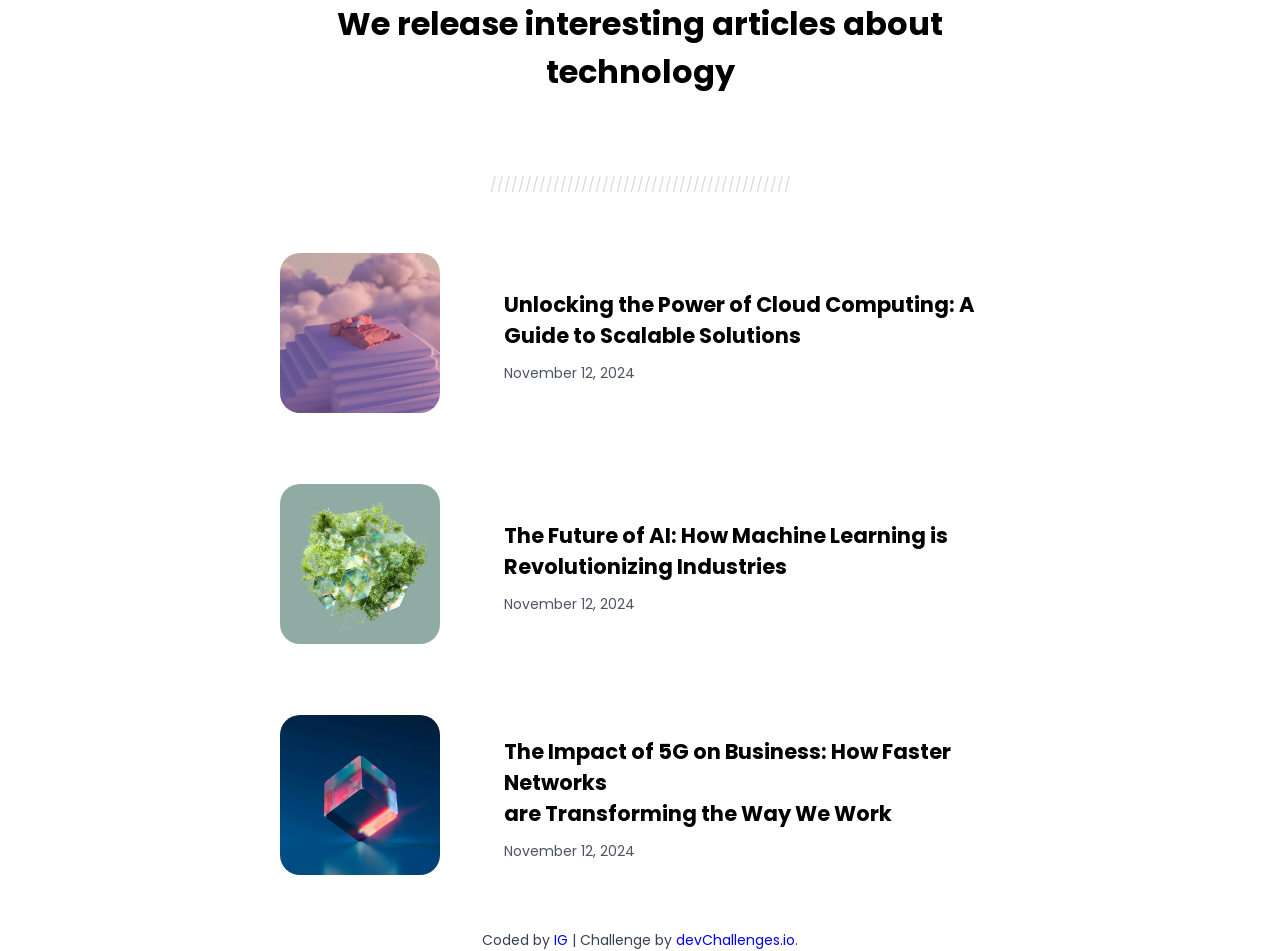
<file: index.html>
<!DOCTYPE html>
<html lang="en">
  <head>
    <meta charset="UTF-8" />
    <meta name="viewport" content="width=device-width, initial-scale=1.0" />
   <style>
@import url('https://fonts.googleapis.com/css2?family=Poppins:ital,wght@0,100;0,200;0,300;0,400;0,500;0,600;0,700;0,800;0,900;1,100;1,200;1,300;1,400;1,500;1,600;1,700;1,800;1,900&display=swap');
</style>
<link rel="stylesheet" href="./styles.css">
    <link
      rel="icon"
      href="resources/favicon.ico"
      type="image/x-icon"
      sizes="96x96"
    />

    <title>Simple Article Listing | devChallenges.io</title>
    <style>
      * {
        margin: 0;
        padding: 0;
        box-sizing: border-box;
      }

      body {
        height: 100vh;
      }

      .author-info {
        font-size: 14px;
        text-align: center;
        margin-top: 16px;
        color: rgb(55, 65, 81);
      }

      .author-info a {
        text-decoration: none;
      }
    </style>
  </head>
  <body>
    <main class="content">
    <div class="beginning2">
      <h1 class="title">We release interesting articles about <br>technology</h1><br>

      <p class="none">///////////////////////////////////////////</p><br>
        </div>


    <div class="topic">
      <div class="topic-img">
        <img class="img1" src="./resources/photo_1.png" alt="photo_1">
      </div>
      <div class="topic-text">


     <h3>Unlocking the Power of Cloud Computing: A Guide to Scalable Solutions</h3>
    
      <p>November 12, 2024</p>

      </div>


      
     </div>

     <div class="topic">
      <div class="topic-img">
               <img class="img2" src="./resources/photo_3.png" alt="photo_3">
      </div>
      <div class="topic-text">
        <h3>The Future of AI: How Machine Learning is Revolutionizing Industries</h3>
        <p>November 12, 2024</p>
      </div>
      
      </div>

    <div class="topic">
      <div class="topic-img"><img class="img3" src="./resources/photo_2.png" alt="photo_2"></div>
      <div class="topic-text">

  <h3>The Impact of 5G on Business: How Faster Networks <br>are Transforming the Way We Work
      </h3>
      <P>November 12, 2024</P>    

      </div>
    
    </div>
    

    <div class="author-info">
      Coded by <a href="#">IG</a> | Challenge by
      <a href="https://www.devchallenges.io?ref=challenge" target="_blank"
        >devChallenges.io</a
      >.
    </div>
    </main>
  </body>
</html>
</file>
<file: styles.css>
.beginning { 
    text-align: center;
}
main {
    font-family: Poppins;
    justify-content: center;
    text-align: center;
    margin: 0px 30px
}

h1 {
   margin: 0 0 42px;
   
}

.none {
    color: #D9D9D9;
    text-align: center;

}
.topic{
 
font-size: 18px;
display: flex;
align-items: center;
padding: 2rem 0;
gap: 4rem;
margin: 0 250px 0;

}
img{
    border-radius: 20px;
}
.topic-text{
    display: flex;
    flex-direction: column;
}

.topic-text > h3{
    text-align: left;

}

p {
    font-size: 14px;
    margin: 12px 0 0 0 ;
    color:  #4D5562; 
    text-align: left;
}
</file>
